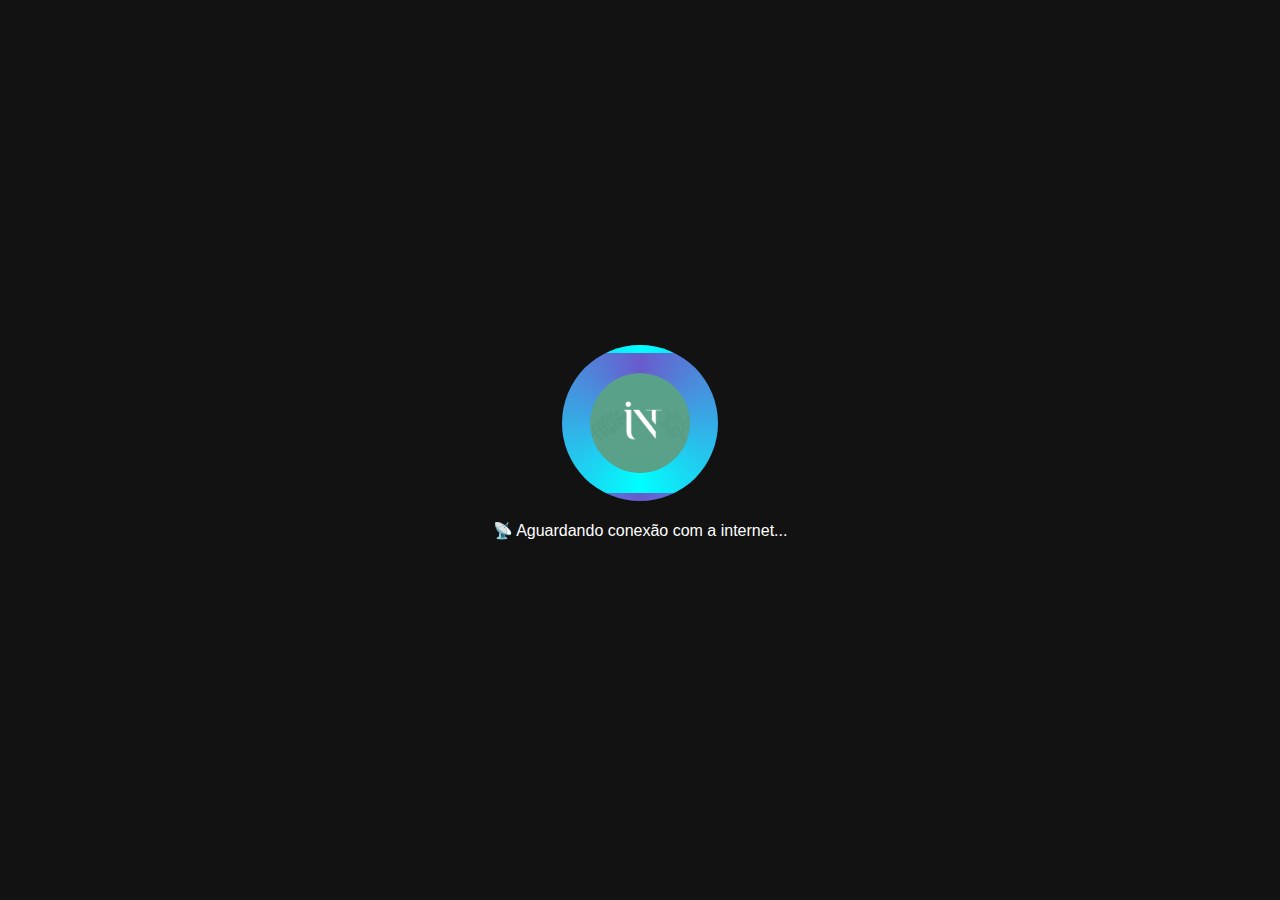
<file: index_ui_profissional.html>
<!DOCTYPE html>
<html lang="pt">
<head>
  <meta charset="UTF-8" />
  <meta name="viewport" content="width=device-width, initial-scale=1.0"/>
  <title>InvitesQR</title>
  <meta name="theme-color" content="#121212"/>
  <style>
    :root {
      --roxo: #6a5acd;
      --fundo: #121212;
      --texto: #ffffff;
      --fundoClaro: #f4f4f4;
    }
    body {
      margin: 0;
      font-family: sans-serif;
      background: var(--fundo);
      color: var(--texto);
      padding: 20px;
      transition: all 0.3s ease;
    }
    body.light {
      background: var(--fundoClaro);
      color: black;
    }
    .btn {
      display: flex;
      align-items: center;
      justify-content: center;
      background: var(--roxo);
      color: white;
      border: none;
      border-radius: 12px;
      font-size: 1em;
      padding: 14px;
      margin: 8px 0;
      width: 100%;
    }
    input {
      width: 100%;
      padding: 12px;
      font-size: 1em;
      border-radius: 10px;
      border: none;
      margin-bottom: 12px;
    }
    .card {
      background: rgba(255,255,255,0.05);
      border-radius: 12px;
      padding: 16px;
      margin-bottom: 12px;
    }
    .guest {
      padding: 10px;
      border-bottom: 1px solid #333;
    }
    .top-right {
      position: fixed;
      top: 10px;
      right: 10px;
      z-index: 999;
    }
    .floating-btn {
      width: 40px;
      height: 40px;
      border-radius: 50%;
      font-size: 20px;
      background: var(--roxo);
      color: white;
      border: none;
    }
    .logo {
      width: 140px;
      height: 140px;
      border-radius: 50%;
      border: 8px solid transparent;
      background: conic-gradient(#6a5acd, #00ffff, #6a5acd);
      animation: spin 2s linear infinite;
      display: flex;
      align-items: center;
      justify-content: center;
    }
    .logo img {
      width: 100px;
      height: 100px;
      border-radius: 50%;
    }
    @keyframes spin {
      0% { transform: rotate(0); }
      100% { transform: rotate(360deg); }
    }
    #splashScreen, #offlineScreen {
      position: fixed;
      top: 0; left: 0;
      width: 100%; height: 100%;
      background: #121212;
      z-index: 10000;
      display: flex;
      flex-direction: column;
      justify-content: center;
      align-items: center;
      color: white;
    }
  </style>
</head>
<body>

  <div id="splashScreen">
    <div class="logo">
      <img src="[data-uri]" />
    </div>
    <p style="margin-top:20px;">Carregando...</p>
  </div>

  <div id="offlineScreen" style="display:none;">
    <div class="logo">
      <img src="[data-uri]" />
    </div>
    <p style="margin-top:20px;">📡 Aguardando conexão com a internet...</p>
  </div>

  <div class="top-right">
    <button class="floating-btn" onclick="alternarTema()">🌗</button>
  </div>

  <div id="loginSection">
    <input id="tokenInput" type="text" placeholder="🔑 Digite o token do cliente" />
    <button class="btn" onclick="login()">Entrar</button>
  </div>

  <div id="appSection" style="display:none;">
    <div class="card">
      <button class="btn" onclick="escanearQR()">📷 Escanear QR Code</button>
      <button class="btn" onclick="carregarConvidados()">🔄 Recarregar Lista</button>
      <button class="btn" onclick="baixarCSV()">⬇️ Exportar Lista</button>
    </div>
    <div id="guestList" class="card"></div>
  </div>

  <script>
    let convidados = [];

    function login() {
      const token = document.getElementById("tokenInput").value;
      if (!token) return alert("Informe um token válido.");
      document.getElementById("loginSection").style.display = "none";
      document.getElementById("appSection").style.display = "block";
      carregarConvidados();
    }

    function carregarConvidados() {
      convidados = [
        { nome: "João Silva", status: "pendente" },
        { nome: "Maria Souza", status: "validado" },
        { nome: "Pedro Alves", status: "pendente" }
      ];
      const lista = document.getElementById("guestList");
      lista.innerHTML = "";
      convidados.forEach(c => {
        const div = document.createElement("div");
        div.className = "guest";
        div.innerText = `${c.nome} - ${c.status}`;
        lista.appendChild(div);
      });
    }

    function baixarCSV() {
      let csv = "Nome,Status\n";
      convidados.forEach(c => {
        csv += `${c.nome},${c.status}\n`;
      });
      const blob = new Blob([csv], { type: "text/csv" });
      const link = document.createElement("a");
      link.href = URL.createObjectURL(blob);
      link.download = "convidados.csv";
      link.click();
    }

    function escanearQR() {
      alert("📷 Scanner será ativado aqui.");
    }

    function alternarTema() {
      document.body.classList.toggle("light");
    }

    function verificarConexao() {
      fetch("https://rnvunprjvppbjavkaoek.supabase.co/rest/v1/clientes?select=id&limit=1", {
        headers: {
          apikey: "eyJhbGciOiJIUzI1NiIsInR5cCI6IkpXVCJ9.eyJpc3MiOiJzdXBhYmFzZSIsInJlZiI6InJudnVucHJqdnBwYmphdmthb2VrIiwicm9sZSI6ImFub24iLCJpYXQiOjE3NTE2NjYzOTksImV4cCI6MjA2NzI0MjM5OX0.5E37Qm-KMmyGtGKbOINbDqMQlZlfgcQx91RQ01qslT8"
        }
      }).then(r => {
        document.getElementById("offlineScreen").style.display = r.ok ? "none" : "flex";
      }).catch(() => {
        document.getElementById("offlineScreen").style.display = "flex";
      });
    }

    setTimeout(() => {
      document.getElementById("splashScreen").remove();
    }, 2000);
    window.addEventListener("load", () => {
      verificarConexao();
      setInterval(verificarConexao, 5000);
    });
  </script>
</body>
</html>
</file>
